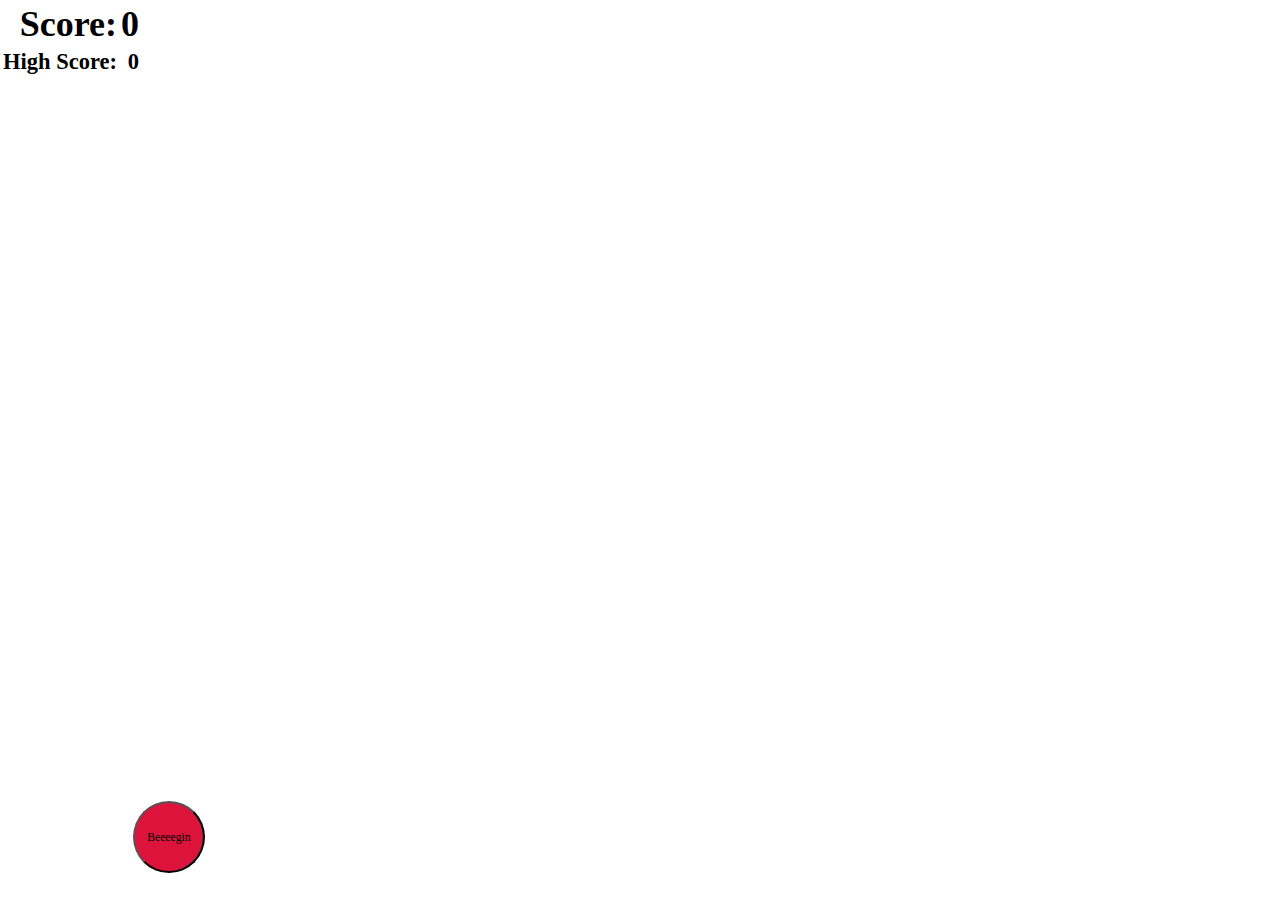
<file: index.html>
<!DOCTYPE html>
<html>
<head>
<title>Goat Jump</title>
    <script src="script.js" type="text/javascript"></script>
    <link rel="stylesheet" href="style.css" type="text/css">
</head>
<body>

    <div id="main">

        <!----
        <input type="button" onclick="newLedge(100)" name="ok" value="Кликни меня">
        <input type="button" onclick="play()" name="neok" value="Не кликай">
        !-- -->
        <table>
            <tr id="row1">
                <td><div id="scoreLabel" class="scorePrint">Score:</div></td>
                <td><div id="score" class="scorePrint"></div></td>
            </tr>
            <tr id="row2">
                <td><div id="highScoreLabel" class="scorePrint">High Score:</div></td>
                <td><div id="highScore" class="scorePrint"></div></td>
            </tr>
        </table>
        
        
        
        

        <!----
        <div id="gx" class="scorePrint"></div>
        <div id="gy" class="scorePrint"></div>
        !-- -->

    </div>

    

</body>
</html>
</file>
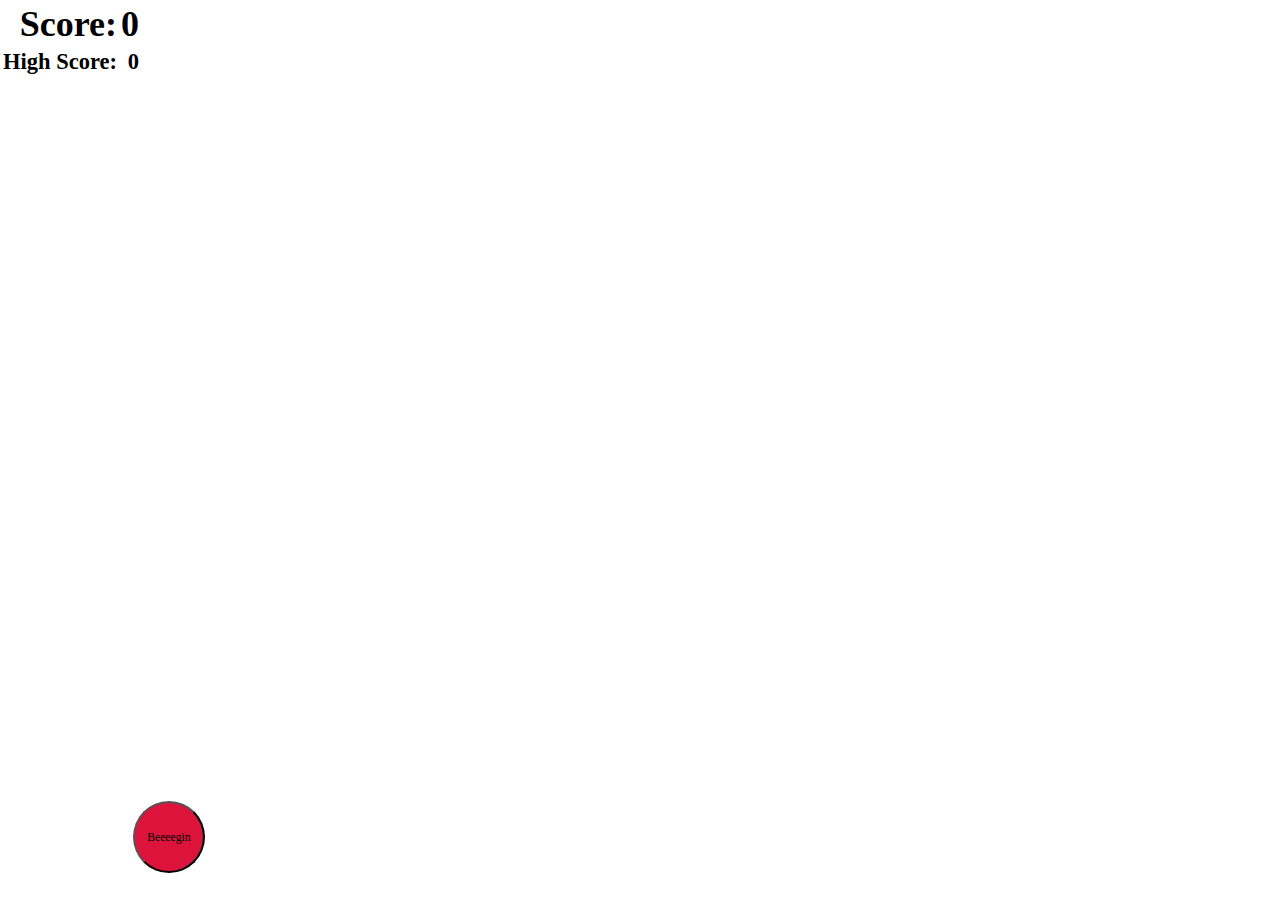
<file: GoatJump_fullHTML.html>
<!DOCTYPE html>
<html>
<head>
<title>Goat Jump</title>
    <!--
    <script src="script.js" type="text/javascript">
    <link rel="stylesheet" href="style.css" type="text/css">
    -->
<script>  
	const kSpeed = 0.45
	class Ledge {
		constructor(nx,ny, ndiv){
			this.x = nx
			this.y = ny
			this.div = ndiv
		}       
		divMove() {
			this.div.style.top = this.y+"vh"
			this.div.style.left = this.x+"vw"
		}
		setPos(nx,ny) {
			this.x = nx
			this.y = ny
			this.divMove()
		}
		down(k) {
			this.y+=(kSpeed*k)
			this.divMove()
		}
	}


	const goat = {
		isJump: false,
		onLedge: false,
		jumpHigh: 20,
		high: 0,
		y: 71,
		x: 10,
		lustY: 20,
		speed: kSpeed,

		divMove() {
			goatDiv.style.top = this.y+"vh"
			goatDiv.style.left = this.x+"vw"
		},

		up(k) {
			this.y-=(this.speed*k)
			this.divMove()
		},
		down(k) {
			this.y+=(this.speed*k)
			this.divMove()
		},

		left(k) {
			this.x-=(this.speed*k)
			this.divMove()
		},
		right(k) {
			this.x+=(this.speed*k)
			this.divMove()
		},

		setPos(nx,ny) {
			this.x = nx
			this.y = ny
			this.divMove()
		}
	}



	let score = 0
	let highScore = 0

	let mouseX = 0
	let mouseY = 0
	let isPlay = false

	const ledges = []
	const ledgesDiv = []
	const goatDiv = document.createElement("div")
	const butDiv = document.createElement("input")

	let goatSizeX = 5.1
	const goatSizeY = 10
	let ledgeSizeX = 5
	let ledgeSizeY = 6.2

	const kGravity = 1
	const kJump = 3
	const kLR = 1

	//=======================================================
	//=========== START-BILD ================================
	//=======================================================

	const coordinate = (event) => {
	//mouseX = event.clientX;
	//mouseY = event.clientY;
	mouseX = event.clientX * 100 / window.innerWidth;
	mouseY = event.clientY * 100 / window.innerHeight;
	}

	const resizeWnd = () => {
	const gH = window.innerHeight/10
	const gW = (gH/window.innerWidth)*100
	goatSizeX = Math.ceil(gW*10) / 10
	goatDiv.style.width = goatSizeX+"vw"

	ledgeSizeX = goatSizeX
	
	const wToPx = window.innerWidth*ledgeSizeX/100
	let hPx = wToPx/80.4*128
	ledgeSizeY = Math.round(window.innerHeight/hPx*10) / 10
	if(window.innerWidth<window.innerHeight){
		ledgeSizeY = 6.3
	}
	ledgesDiv.forEach( el => {
		el.style.width = ledgeSizeX+"vw"
		el.style.height = ledgeSizeY+"vh"
	})

	butDiv.style.height = "8vh"
	const bW = Math.round(window.innerHeight*0.08/window.innerWidth*1000)/10
	butDiv.style.width = bW+"vw"
	}

	const btnFunc = () => {
	isPlay = true
	score = 0
	butDiv.style.visibility="hidden"
	for(let i=-1; i<9;i++) {
		newLedge(i)
	}
	}

	const rebild = () => {
	ledgesDiv.forEach( el => document.getElementById("main").removeChild(el))
	while(ledgesDiv.length){ledgesDiv.pop()}
	while(ledges.length){ledges.pop()}

	ledgesDiv.push(document.createElement("div"))
	ledgesDiv[ledgesDiv.length-1].className="ledge"
	ledgesDiv[ledgesDiv.length-1].style.top="80vh"
	ledgesDiv[ledgesDiv.length-1].style.left="10vw"
	ledgesDiv[ledgesDiv.length-1].style.width=ledgeSizeX+"vw"
	ledgesDiv[ledgesDiv.length-1].style.height=ledgeSizeY+"vh"
	ledges.push(new Ledge(10,80,ledgesDiv[ledgesDiv.length-1]))
	
	goatDiv.style.top="71vh"
	goatDiv.style.left="10vw"
	goat.y = 71
	goat.x = 10
	goat.high = 0

	butDiv.style.visibility="visible"

	document.getElementById("main").appendChild(ledgesDiv[ledgesDiv.length-1]) 
	}

	const start = () => {  
	goatDiv.id="goat"

	butDiv.type="button"
	butDiv.id="btnStart"
	butDiv.onclick=btnFunc
	butDiv.value="Beeeegin"
	butDiv.style.position="absolute"
	butDiv.name="jump"
	//butDiv.style.top="90vh"
	//butDiv.style.left="11vw"

	resizeWnd()
	rebild()
	

	document.getElementById("main").appendChild(goatDiv)
	document.getElementById("main").appendChild(butDiv)

	document.getElementById("main").onmousemove=coordinate
	}


	//=======================================================
	//=========== GEN LVL ===================================
	//=======================================================

	const newLedge = (lvl) => {
	const minX = -5
	const maxX = 99-ledgeSizeX

	const minY = lvl*10+3
	const maxY = (lvl+1)*10+3

	const kolLedge = Math.floor(100/ledgeSizeX/1.5)

	for(let i=0;i<kolLedge;i++) {
		ledgesDiv.push(document.createElement("div"))
		ledgesDiv[ledgesDiv.length-1].className="ledge"
		const top = (Math.round(Math.random() * (maxY-minY))+minY)
		const left = (Math.round(Math.random() * (maxX-minX))+minX)
		ledgesDiv[ledgesDiv.length-1].style.top = top+"vh"
		ledgesDiv[ledgesDiv.length-1].style.left = left+"vw"
		ledgesDiv[ledgesDiv.length-1].style.width=ledgeSizeX+"vw"
		ledgesDiv[ledgesDiv.length-1].style.height=ledgeSizeY+"vh"
		document.getElementById("main").appendChild(ledgesDiv[ledgesDiv.length-1])
		ledges.push(new Ledge(left,top,ledgesDiv[ledgesDiv.length-1]))
	}
	
	}

	const mapRebild = () => {
	const indLedges = []
	let maxY = ledges.length === 0 ? 1 : ledges[0].y

	ledges.forEach( (el,ind) => {
		if(el.y>93) {
		indLedges.push(ind)
		}
		if(el.y<maxY){
		maxY=el.y
		}
	})

	indLedges.sort( (a,b) => b-a)
	indLedges.forEach( el => {
		document.getElementById("main").removeChild(ledgesDiv[el])
		ledgesDiv.splice(el,1)
		ledges.splice(el,1)
	})

	if(maxY>10){
		newLedge(-1)
	}
	}

	//=======================================================
	//=========== PLAY ======================================
	//=======================================================

	const fall = () => {
	if(goat.isJump){
		return
	}
	ledges.forEach( el => {
		if( Math.abs(goat.x-el.x) < goatSizeX/2 && Math.abs(goat.y+goatSizeY-(el.y+1)) < goatSizeY/20 && goat.y+goatSizeY>el.y) {
		goat.onLedge = true
		}
	})
	}

	const jump = () => {
	if(goat.onLedge) {
		goat.onLedge = false
		goat.isJump = true
		goat.lustY = goat.y
	}
	if(goat.lustY - goat.y > goat.jumpHigh){
		goat.isJump = false
	}
	if(goat.isJump){
		if(goat.y>40) {
		//========= JUMP =======================
		goat.up( Math.exp( ((goat.y - goat.lustY + 0.4)/goat.jumpHigh )+0.2)*kJump )
		//======================================
		}
		else {
		ledges.forEach( el => el.down( Math.exp( ((goat.y - goat.lustY + 0.4)/goat.jumpHigh )+0.2)*kJump - kGravity) )
		goat.up(kGravity)
		goat.lustY += Math.exp( ((goat.y - goat.lustY + 0.4)/goat.jumpHigh )+0.2)*kJump - kGravity
		//goat.up(kGravity)
		}

		if(isPlay) {
		goat.high += Math.exp( ((goat.y - goat.lustY + 0.4)/goat.jumpHigh )+0.2)*kJump
		if(score<goat.high){
			score=goat.high
		}
		}
	}
	}

	const mouseTurn = () => {
	if( Math.abs( (goat.x+goatSizeX/2) - mouseX ) > goatSizeX/2 ) {
		if( (goat.x+goatSizeX/2) < mouseX) {
		goat.right(kLR)
		goatDiv.style.transform="scale(-1, 1)"
		if(goat.x>=95){
			goat.left(kLR)
		}
		}
		else {
		goat.left(kLR)
		goatDiv.style.transform="scale(1, 1)"
		}
	}
	}


	const play = () => {
	jump()
	fall()
	mouseTurn()

	mapRebild()

	if(!goat.onLedge){
		goat.down(kGravity)
		goat.high -= kGravity
	}

	if(goat.y>90) {
		//goat.setPos( Math.floor(Math.random() * 90), Math.floor(Math.random() * 90))
		isPlay = false
		if(highScore<score){
		highScore = Math.floor(score)
		}
		rebild()
	}
	}

	const demo = () => {
	jump()
	fall()

	if(!goat.onLedge){
		goat.down(kGravity)
	}
	}



	//=======================================================
	//=========== MAIN ======================================
	//=======================================================

	const load = () => {
	
	start()
	//goat.setPos( Math.floor(Math.random() * 90), Math.floor(Math.random() * 90))

	const loop = () => {
		document.getElementById("score").innerHTML = Math.floor(score)
		document.getElementById("highScore").innerHTML = highScore
		//document.getElementById("gx").innerHTML = goat.x
		//document.getElementById("gy").innerHTML = goat.y

		if(isPlay){
		play()
		}
		else {
		demo()
		}

		setTimeout(loop,10)
	}

	loop()
	}
	window.onresize = resizeWnd
	window.onload = load;
</script>
<style>
	body {
		padding: 0px;
		margin: 0px;
	}

	#main {
		width: auto;
		height: 100vh;
		
		background-image: url(https://i0.wp.com/wallpaperforu.com/wp-content/uploads/2020/01/sunset__2_by_ogarart_dcm0mgz2048x1152.jpg);
		background-size: cover;
	}

	#goat {
		background-image: url(https://cursor.style/p-930/gravity_falls/gompers_pointer.png);
		/* 512x361 */
		background-size: 100%;
		
		width: 5.1vw;  
		height: 10vh;

		position: absolute;
		/*top: 71vh;
		left: 20vh;*/
		z-index: 3;
	}

	.ledge {
		background-image: url(https://svgsilh.com/png-512/295152-e91e63.png);
		/* 350x350 */
		/*background-image: url(https://cdn.pixabay.com/photo/2014/03/24/17/08/volcano-295151_1280.png);*/
		background-size: cover;
		background-position: 50% 5%;

		width: 5vw;  
		height: 6.2vh;

		position: absolute;
		/*top: 80vh;
		left: 20vh;*/
		z-index: 1;

		transform: rotate(180deg);
	}

	.scorePrint {
		position: relative;
		font: bold 4vh cursive;
		z-index: 2;
		text-align: right;
	}

	#row2 div {
		font-size: 2.5vh
	}

	#btnStart {
		width: 100px;
		height: 100px;
		top: 89vh;
		left: 10.4vw;
		border-radius: 50%;
		font: 1.3vh cursive;
		background-color:crimson;
	}
</style>  
</head>
<body>
    <div id="main">
        <table>
            <tr id="row1">
                <td><div id="scoreLabel" class="scorePrint">Score:</div></td>
                <td><div id="score" class="scorePrint"></div></td>
            </tr>
            <tr id="row2">
                <td><div id="highScoreLabel" class="scorePrint">High Score:</div></td>
                <td><div id="highScore" class="scorePrint"></div></td>
            </tr>
        </table>
    </div>
</body>
</html>
</file>
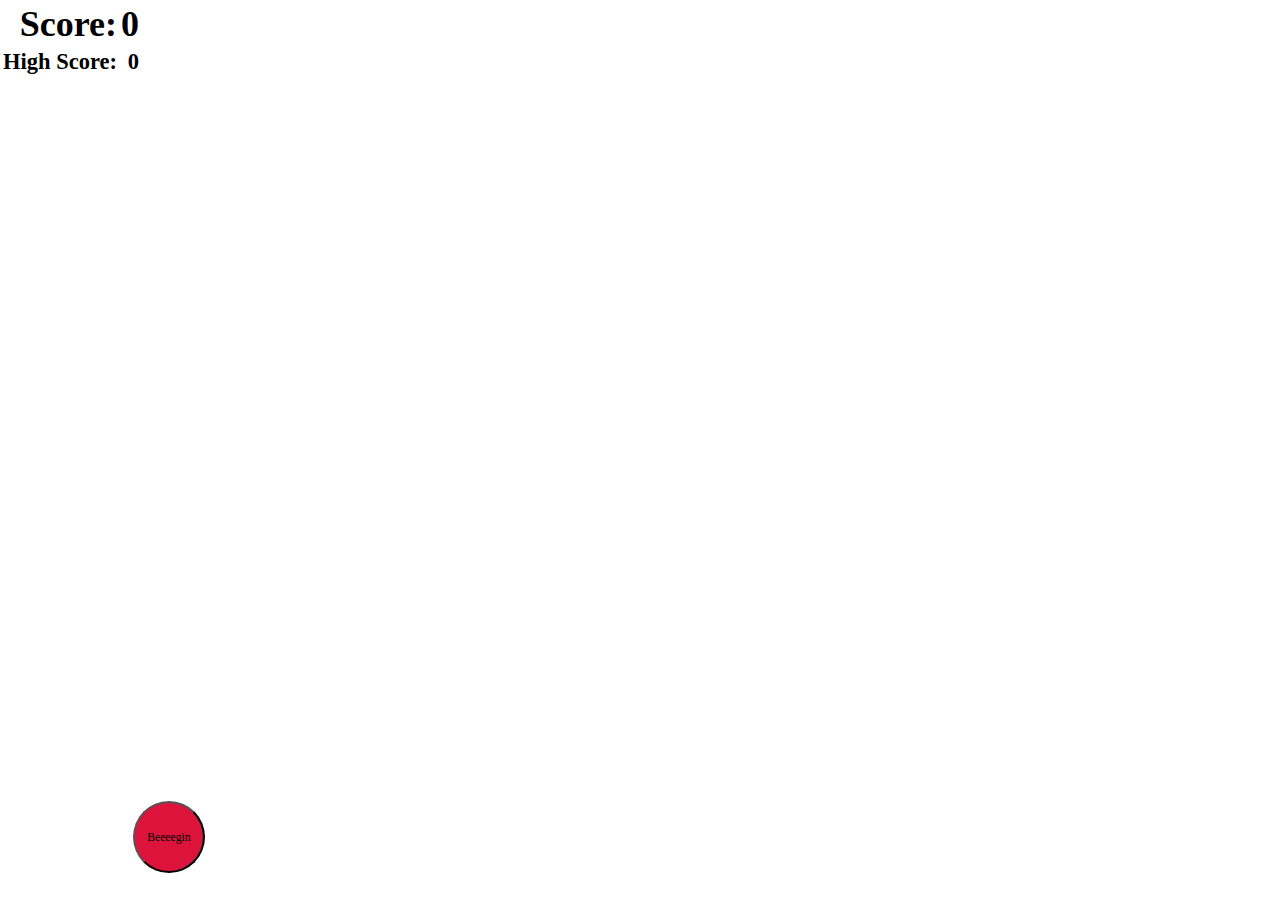
<file: pam.html>
<!DOCTYPE html>
<html>
<head>
<title>Goat Jump</title>
    <script src="script.js" type="text/javascript"></script>
    <link rel="stylesheet" href="style.css" type="text/css">
</head>
<body>

    <div id="main">

        <!----
        <input type="button" onclick="newLedge(100)" name="ok" value="Кликни меня">
        <input type="button" onclick="play()" name="neok" value="Не кликай">
        !-- -->
        <table>
            <tr id="row1">
                <td><div id="scoreLabel" class="scorePrint">Score:</div></td>
                <td><div id="score" class="scorePrint"></div></td>
            </tr>
            <tr id="row2">
                <td><div id="highScoreLabel" class="scorePrint">High Score:</div></td>
                <td><div id="highScore" class="scorePrint"></div></td>
            </tr>
        </table>
        
        
        
        

        <!----
        <div id="gx" class="scorePrint"></div>
        <div id="gy" class="scorePrint"></div>
        !-- -->

    </div>

    

</body>
</html>
</file>
<file: style.css>
body {
	padding: 0px;
	margin: 0px;
}

#main {
    width: auto;
    height: 100vh;
    
    background-image: url(https://i0.wp.com/wallpaperforu.com/wp-content/uploads/2020/01/sunset__2_by_ogarart_dcm0mgz2048x1152.jpg);
    background-size: cover;
}

#goat {
    background-image: url(https://cursor.style/p-930/gravity_falls/gompers_pointer.png);
    /* 512x361 */
    background-size: 100%;
    
    width: 5.1vw;  
    height: 10vh;

    position: absolute;
    /*top: 71vh;
    left: 20vh;*/
    z-index: 3;
}

.ledge {
    background-image: url(https://svgsilh.com/png-512/295152-e91e63.png);
    /* 350x350 */
    /*background-image: url(https://cdn.pixabay.com/photo/2014/03/24/17/08/volcano-295151_1280.png);*/
    background-size: cover;
    background-position: 50% 5%;

    width: 5vw;  
    height: 6.2vh;

    position: absolute;
    /*top: 80vh;
    left: 20vh;*/
    z-index: 1;

    transform: rotate(180deg);
}

.scorePrint {
    position: relative;
    font: bold 4vh cursive;
    z-index: 2;
    text-align: right;
}

#row2 div {
    font-size: 2.5vh
}

#btnStart {
    width: 100px;
    height: 100px;
    top: 89vh;
    left: 10.4vw;
    border-radius: 50%;
    font: 1.3vh cursive;
    background-color:crimson;
}
</file>
